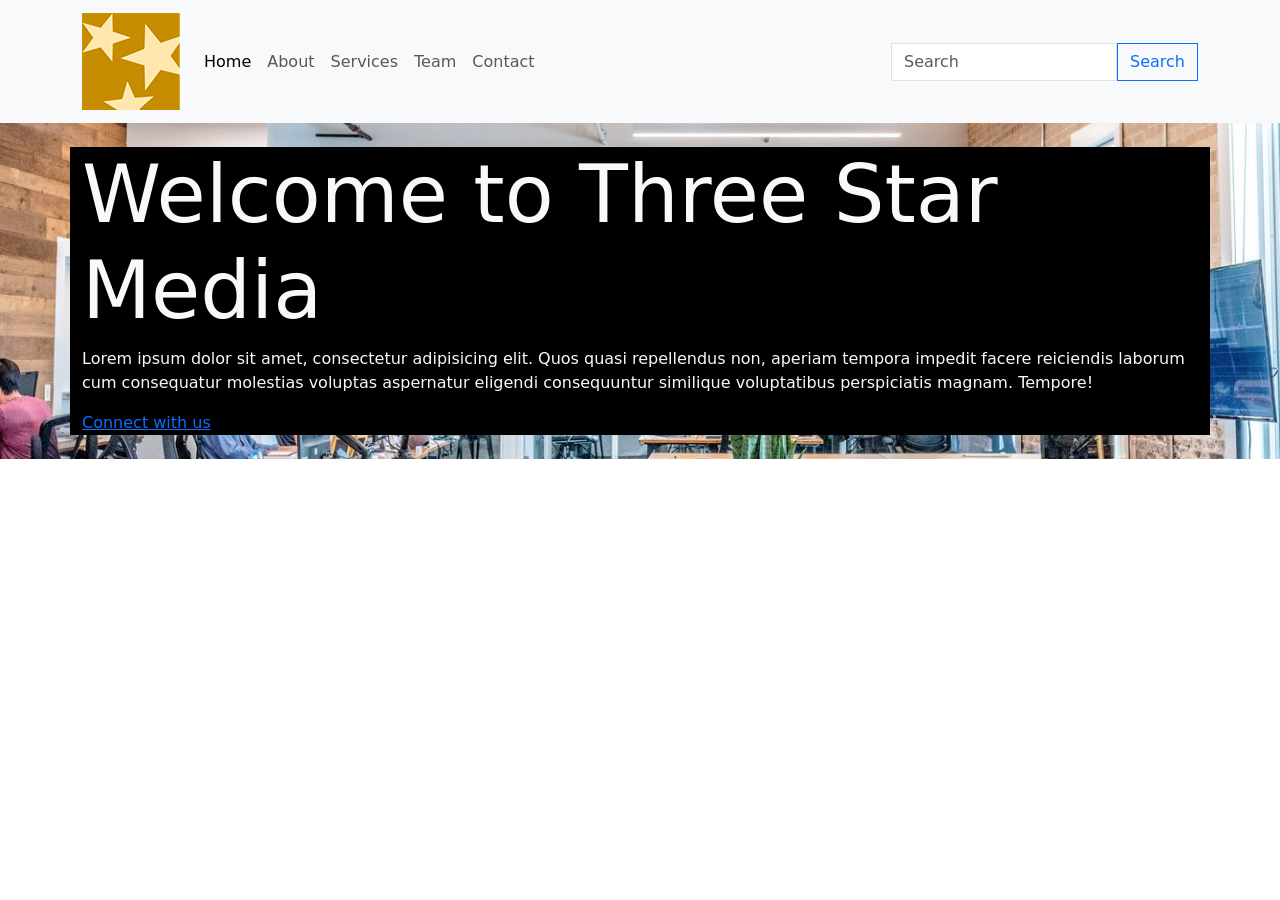
<file: three-star-media/index.html>
<!doctype html>
<html lang="en">
  <head>
    <meta charset="UTF-8" />
    <meta name="viewport" content="width=device-width, initial-scale=1.0" />
    <title>Three Star Media</title>
    <!-- bootstrap css -->
    <link
      href="https://cdn.jsdelivr.net/npm/bootstrap@5.3.8/dist/css/bootstrap.min.css"
      rel="stylesheet"
      integrity="sha384-sRIl4kxILFvY47J16cr9ZwB07vP4J8+LH7qKQnuqkuIAvNWLzeN8tE5YBujZqJLB"
      crossorigin="anonymous"
    />
    <!-- custom css -->
     <link rel="stylesheet" href="./css/main.css">
  </head>
  <body>
    <header>
      <nav class="navbar navbar-expand-lg bg-body-tertiary">
        <div class="container-xl">
          <a class="navbar-brand" href="#">
            <img src="./images/logo.png" alt="Three star media logo">
          </a>
          <button
            class="navbar-toggler"
            type="button"
            data-bs-toggle="collapse"
            data-bs-target="#navbarSupportedContent"
            aria-controls="navbarSupportedContent"
            aria-expanded="false"
            aria-label="Toggle navigation" >
            <span class="navbar-toggler-icon"></span>
          </button>
          <div class="collapse navbar-collapse" id="navbarSupportedContent">
            <ul class="navbar-nav me-auto mb-2 mb-lg-0">
              <li class="nav-item">
                <a class="nav-link active" aria-current="page" href="#">Home</a>
              </li>
              <li class="nav-item">
                <a class="nav-link" href="#">About</a>
              </li>
               <li class="nav-item">
                <a class="nav-link" href="#">Services</a>
              </li>
               <li class="nav-item">
                <a class="nav-link" href="#">Team</a>
              </li>
              <li class="nav-item">
                <a class="nav-link" href="#">Contact</a>
              </li>
            </ul>
            <form class="d-flex" role="search">
              <input
                class="form-control rounded-0"
                type="search"
                placeholder="Search"
                aria-label="Search"/>
              <button class="btn btn-outline-primary rounded-0" type="submit">
                Search
              </button>
            </form>
          </div>
        </div>
      </nav>
    </header>

    <main>
        <!-- home section -->
         <section id="home" class="banner py-4">
            <div class="container-xl bg-black text-light">
                <h1 class="display-1">Welcome to Three Star Media</h1>
                <p>Lorem ipsum dolor sit amet, consectetur adipisicing elit. Quos quasi repellendus non, aperiam tempora impedit facere reiciendis laborum cum consequatur molestias voluptas aspernatur eligendi consequuntur similique voluptatibus perspiciatis magnam. Tempore!</p>
                <a href="">Connect with us</a>
            </div>
         </section>
    </main>

    <!-- bootstrap script-->
    <script
      src="https://cdn.jsdelivr.net/npm/bootstrap@5.3.8/dist/js/bootstrap.bundle.min.js"
      integrity="sha384-FKyoEForCGlyvwx9Hj09JcYn3nv7wiPVlz7YYwJrWVcXK/BmnVDxM+D2scQbITxI"
      crossorigin="anonymous"
    ></script>
  </body>
</html>
</file>
<file: three-star-media/css/main.css>
.banner {
    background: url(../images/main-banner.jpg) no-repeat center;
    background-size: cover;
}
</file>
